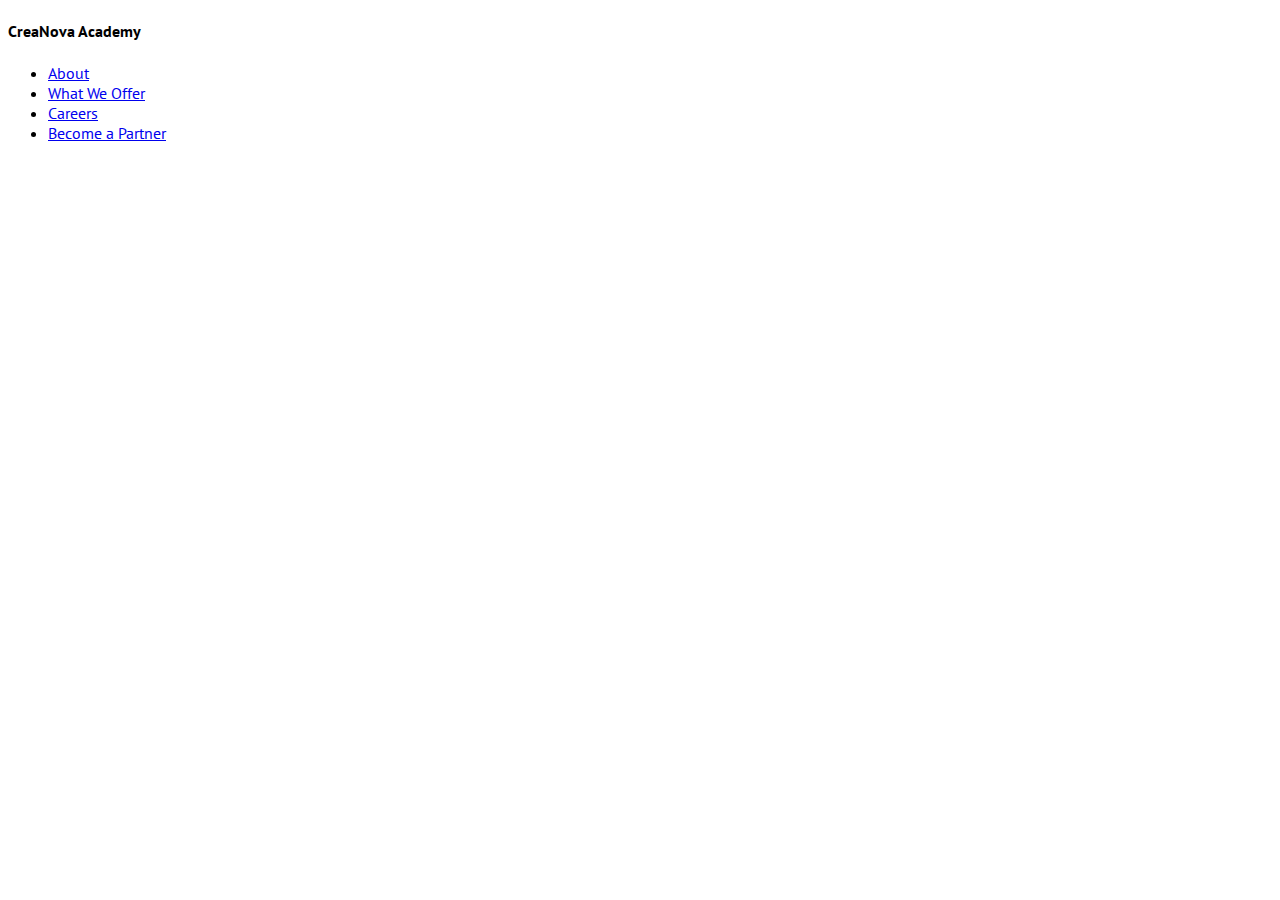
<file: test.html>
<!DOCTYPE html>
<html lang="en">
  <head>
    <meta charset="utf-8" />
    <meta name="viewport" content="width=device-width, initial-scale=1" />

    <!-- google fonts cdn  -->
    <link rel="preconnect" href="https://fonts.googleapis.com" />
    <link rel="preconnect" href="https://fonts.gstatic.com" crossorigin />
    <link
      href="https://fonts.googleapis.com/css2?family=PT+Sans:ital,wght@0,400;0,700;1,400;1,700&display=swap"
      rel="stylesheet"
    />

    <!-- bootstrap css cdn  -->
    <link
      href="https://cdn.jsdelivr.net/npm/bootstrap@5.3.8/dist/css/bootstrap.min.css"
      rel="stylesheet"
      integrity="sha384-sRIl4kxILFvY47J16cr9ZwB07vP4J8+LH7qKQnuqkuIAvNWLzeN8tE5YBujZqJLB"
      crossorigin="anonymous"
    />

    <!-- bootstrap icons cdn  -->
    <link
      rel="stylesheet"
      href="https://cdn.jsdelivr.net/npm/bootstrap-icons@1.13.1/font/bootstrap-icons.min.css"
    />

    <!-- external css  -->
    <link rel="stylesheet" href="style.css" />

    <title>CreaNova Academy</title>
  </head>
  <body>
    <!-- our mentor section 
    <section class="our-mentors">
      <h2>Our Mentors</h2>
      <div class="container">
        <div class="row mb-3">
          <div class="col-md-4">
            <div class="card" style="width: 18rem">
              <img
                src="https://creanova-seven.vercel.app/images/teacher-1.jpg"
                class="card-img-top"
                alt="..."
              />
              <div class="card-body">
                <h5 class="card-title">David Smith</h5>
                <p class="card-text">
                  Experienced web developer proficient in HTML, CSS, JavaScript,
                  Python, and PHP. Active contributor to open-source projects
                  with over a decade of industry experience.
                </p>
              </div>
            </div>
          </div>
          <div class="col-md-4">
            <div class="card" style="width: 18rem">
              <img
                src="https://creanova-seven.vercel.app/images/teacher-1.jpg"
                class="card-img-top"
                alt="..."
              />
              <div class="card-body">
                <h5 class="card-title">David Smith</h5>
                <p class="card-text">
                  Experienced web developer proficient in HTML, CSS, JavaScript,
                  Python, and PHP. Active contributor to open-source projects
                  with over a decade of industry experience.
                </p>
              </div>
            </div>
          </div>
          <div class="col-md-4">
            <div class="card" style="width: 18rem">
              <img
                src="https://creanova-seven.vercel.app/images/teacher-1.jpg"
                class="card-img-top"
                alt="..."
              />
              <div class="card-body">
                <h5 class="card-title">David Smith</h5>
                <p class="card-text">
                  Experienced web developer proficient in HTML, CSS, JavaScript,
                  Python, and PHP. Active contributor to open-source projects
                  with over a decade of industry experience.
                </p>
              </div>
            </div>
          </div>
        </div>
      </div>
    </section> -->

    <footer class="bg-light py-5">
      <div class="container">
        <div class="row">
          <div class="col-md-4 text-center text-md-start">
            <h4>CreaNova Academy</h4>
            <ul class="list-unstyled">
              <li><a href="#" class="text-decoration-none">About</a></li>
              <li>
                <a href="#" class="text-decoration-none">What We Offer</a>
              </li>
              <li><a href="#" class="text-decoration-none">Careers</a></li>
              <li>
                <a href="#" class="text-decoration-none">Become a Partner</a>
              </li>
            </ul>
          </div>
        </div>
      </div>
    </footer>

    <!-- bootstrap js cdn  -->
    <script
      src="https://cdn.jsdelivr.net/npm/bootstrap@5.3.8/dist/js/bootstrap.bundle.min.js"
      integrity="sha384-FKyoEForCGlyvwx9Hj09JcYn3nv7wiPVlz7YYwJrWVcXK/BmnVDxM+D2scQbITxI"
      crossorigin="anonymous"
    ></script>
  </body>
</html>

<!-- 
col-lg-3 => lg and above => lg, xl, xxl => 4 cols
col-md-5 => md and above => md => 6 cols
xs, sm=> 12 cols
  -->

<!-- <div class="row mb-3">
          <div class="col-4 bg-success">col1</div>
          <div class="col-5 bg-danger">col2</div>
          <div class="col-3 bg-warning">col3</div>
        </div>

        <div class="row">
          <div class="col-md-6 col-lg-3 bg-info">1</div>
          <div class="col-md-6 col-lg-3 bg-danger">2</div>
          <div class="col-md-6 col-lg-3 bg-warning">3</div>
          <div class="col-md-6 col-lg-3 bg-secondary">4</div>
        </div> -->
</file>
<file: style.css>
* {
  font-family: "PT Sans", sans-serif;
}

/* navbar  */
.bg-navbar {
  background-color: #423e37;
}
.active {
  font-weight: bold;
  border-bottom: 2px solid #fff;
}
.nav-link:hover {
  border-bottom: 2px solid #fff;
}

/* slider  */
.carousel-caption {
  background-color: rgba(0, 0, 0, 0.5);
}
.carousel-indicators [data-bs-target] {
  width: 12px;
  height: 12px;
  border-radius: 50%;
}

.carousel-indicators .active {
  background-color: #f00;
  opacity: 1;
}
</file>
